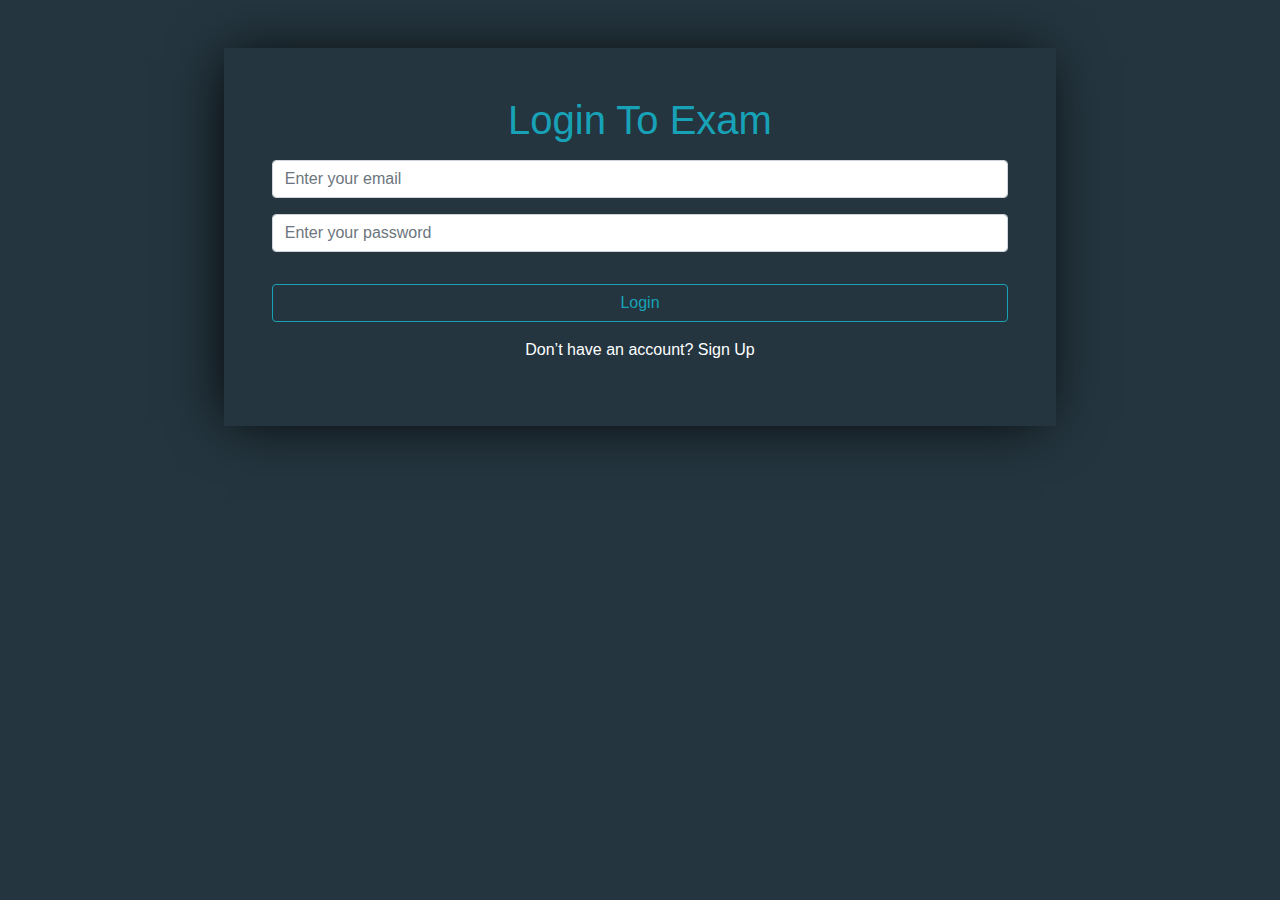
<file: index.html>
<!DOCTYPE html>
<html lang="en">
<head>
    <meta charset="UTF-8">
    <meta http-equiv="X-UA-Compatible" content="IE=edge">
    <meta name="viewport" content="width=device-width, initial-scale=1.0">
    <link rel="stylesheet" href="./css/bootsrap.css">
    <link rel="stylesheet" href="./css/style.css">
    <title>Registration</title>
</head>
<body>
    <span class="d-none" id="username"></span>
    <div class="container my-5 text-center ">
        <div class="group m-auto w-75 p-5">
            <h1> Login To Exam</h1>
            <input id="signinEmail" class="form-control my-3" placeholder="Enter your email" type="text">
            <input id="signinPassword" class="form-control my-3" placeholder="Enter your password" type="password">
            <p id="incorrect"></p>

            <button onclick="login()" class="btn btn-outline-info w-100 my-3">Login</button>
            <p class="text-white">Don’t have an account? <a class="text-white" href="signup.html">Sign Up</a></p>

        </div>
    </div>
  
    <script src="./js/main.js"></script>
    <script src="./js/jqeary.js"></script>
    <script src="./js/poper.js"></script>
    <script src="./js/bootsrap.js"></script>
    <script src="./js/main.js"></script>
</body>
</html>
</file>
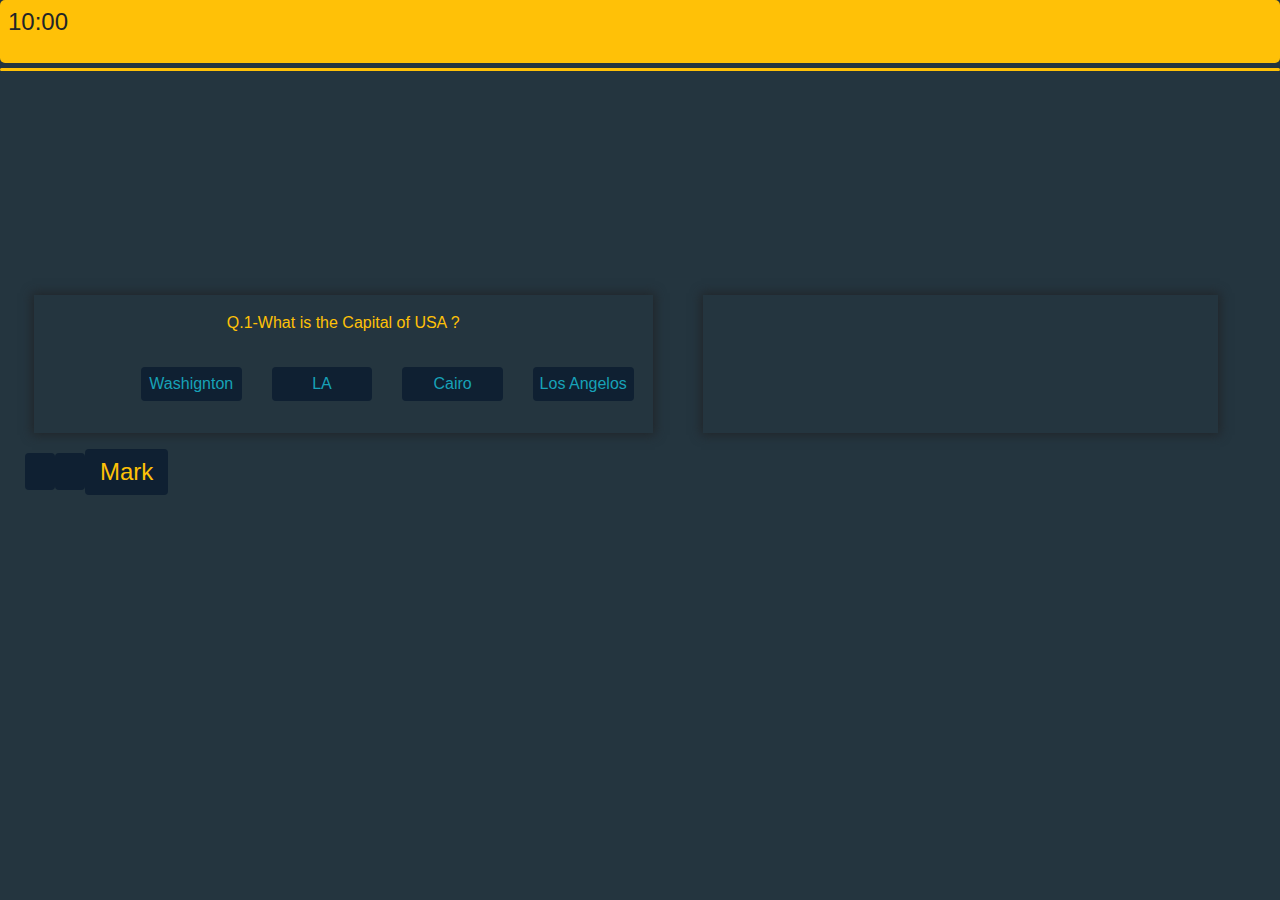
<file: exam.html>
<!DOCTYPE html>
<html lang="en">
  <head>
    <meta charset="UTF-8" />
    <meta http-equiv="X-UA-Compatible" content="IE=edge" />
    <meta name="viewport" content="width=device-width, initial-scale=1.0" />
    <link rel="stylesheet" href="./css/bootsrap.css" />
    <link rel="stylesheet" href="./css/style.css" />
    <link
      rel="stylesheet"
      href="https://cdnjs.cloudflare.com/ajax/libs/font-awesome/6.1.1/css/all.min.css"
      integrity="sha512-KfkfwYDsLkIlwQp6LFnl8zNdLGxu9YAA1QvwINks4PhcElQSvqcyVLLD9aMhXd13uQjoXtEKNosOWaZqXgel0g=="
      crossorigin="anonymous"
      referrerpolicy="no-referrer"
    />
    <!-- <script src="https://kit.fontawesome.com/3304859e00.js" crossorigin="anonymous"></script> -->

    <title>Exam Page</title>
  </head>
  <body>
    <!-- <p id="demo" class=" w-25 m-auto"></p> -->
    <!-- <div class="timer-container">
      <div id="Progress-contanier">
          <div id="progBar"></div>
      </div>
      <div id="timer"></div>
    </div> -->

    <!-- <div class="timer-container">
      <div id="Progress-contanier">
          <div id="progBar"></div>
      </div>
      <div id="timer"></div>
  </div> -->

    <!-- <div class="text-center"><p id="demo"></p></div>
  <div>
      <div class="col-12 text-center ">
          <p id="welcome"></p>
      </div>
  </div> -->
    <div class="time mw-100">
      <h4><span class="timeLimit">10:00</span></h4>
      <div>
        <div class="passed"></div>
        <div class="remain"></div>
      </div>
    </div>
    <div class="title d-flex justify-content-end">
      <!-- <h4>Q<span id="num"></span> of 10</h4> -->
    </div>

    <div class="col-12 p-4" id="wholepage">
      <div class="row" style="margin-top: 200px; margin-left: 10px">
        <div class="col-6 p-lg-3" style="box-shadow: 0 0 10px 2px">
          <div>
            <p class="text-center" id="textarea" cols="30" rows="10"></p>
          </div>

          <div class="col-6 p-md-3 d-flex" style="margin-left: 60px">
            <div class="col-6">
              <input class="ans-btn" type="button" id="fans1" />
            </div>
            <div class="col-6">
              <input class="ans-btn" type="button" id="fans2" />
            </div>
            <div class="col-6">
              <input class="ans-btn" type="button" id="fans3" />
            </div>
            <div class="col-6">
              <input class="ans-btn" type="button" id="fans4" />
            </div>
          </div>
        </div>

        <div
          class="col-5 p-lg-3"
          style="box-shadow: 0 0 10px 2px; margin-left: 50px"
          id="mark_area"
        >
          <p class="w-100 text-center" id="flagarea" cols="30" rows="10"></p>
        </div>
      </div>

      <div class="row">
        <div class="p-md-3">
          <span
            ><i class="fa-solid fa-circle-left" id="prev" onclick="Prev();"></i
          ></span>
          <span
            ><i class="fa-solid fa-circle-right" id="next" onclick="Next();"></i
          ></span>
          <button onclick="Flag()" id="mark">Mark</button>
        </div>
      </div>
    </div>
    <div class="text-center">
      <button class="mark" id="submit" onclick="result()">Submit</button>

      <div class="col-12 text-center" style="margin-bottom: 20px">
        <p id="result"></p>
      </div>
    </div>

    <script src="./js/main.js"></script>
    <script src="./js/jqeary.js"></script>
    <script src="./js/poper.js"></script>
    <script src="./js/bootsrap.js"></script>
    <script src="./js/main.js"></script>
  </body>
</html>
</file>
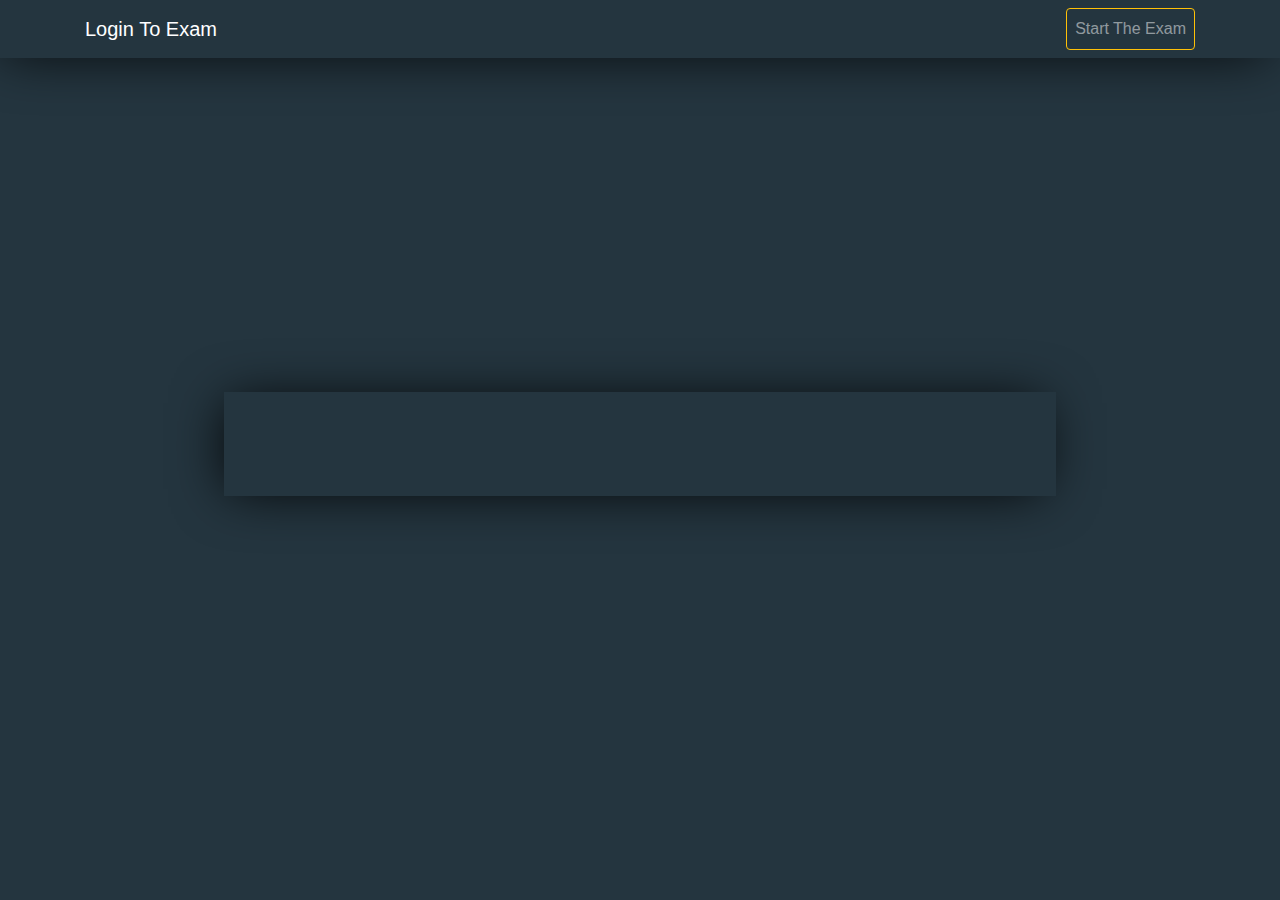
<file: home.html>
<!DOCTYPE html>
<html lang="en">
  <head>
    <meta charset="UTF-8" />
    <meta http-equiv="X-UA-Compatible" content="IE=edge" />
    <meta name="viewport" content="width=device-width, initial-scale=1.0" />
    <link rel="stylesheet" href="./css/bootsrap.css" />
    <link rel="stylesheet" href="./css/style.css" />
    <title>Login To Exam</title>
  </head>
  <body id="home">
    <nav class="navbar navbar-expand-lg navbar-dark group">
      <div class="container">
        <a class="navbar-brand" href="#">Login To Exam</a>
        <button
          class="navbar-toggler"
          type="button"
          data-toggle="collapse"
          data-target="#navbarSupportedContent"
          aria-controls="navbarSupportedContent"
          aria-expanded="false"
          aria-label="Toggle navigation"
        >
          <span class="navbar-toggler-icon"></span>
        </button>
        <div class="collapse navbar-collapse" id="navbarSupportedContent">
          <ul class="navbar-nav ml-auto">
            <li class="nav-item">
              <a
                onclick="startExam()"
                class="nav-link btn btn-outline-warning"
                href="exam.html"
                >Start The Exam</a
              >
            </li>
          </ul>
        </div>
      </div>
    </nav>
    <div class="container my-5 text-center h-100 d-flex align-items-center">
      <div class="group m-auto w-75 p-5">
        <h1 id="username"></h1>
      </div>
    </div>

    <script src="./js/main.js"></script>
    <script src="./js/jqeary.js"></script>
    <script src="./js/poper.js"></script>
    <script src="./js/bootsrap.js"></script>
    <script src="./js/main.js"></script>
  </body>
</html>
</file>
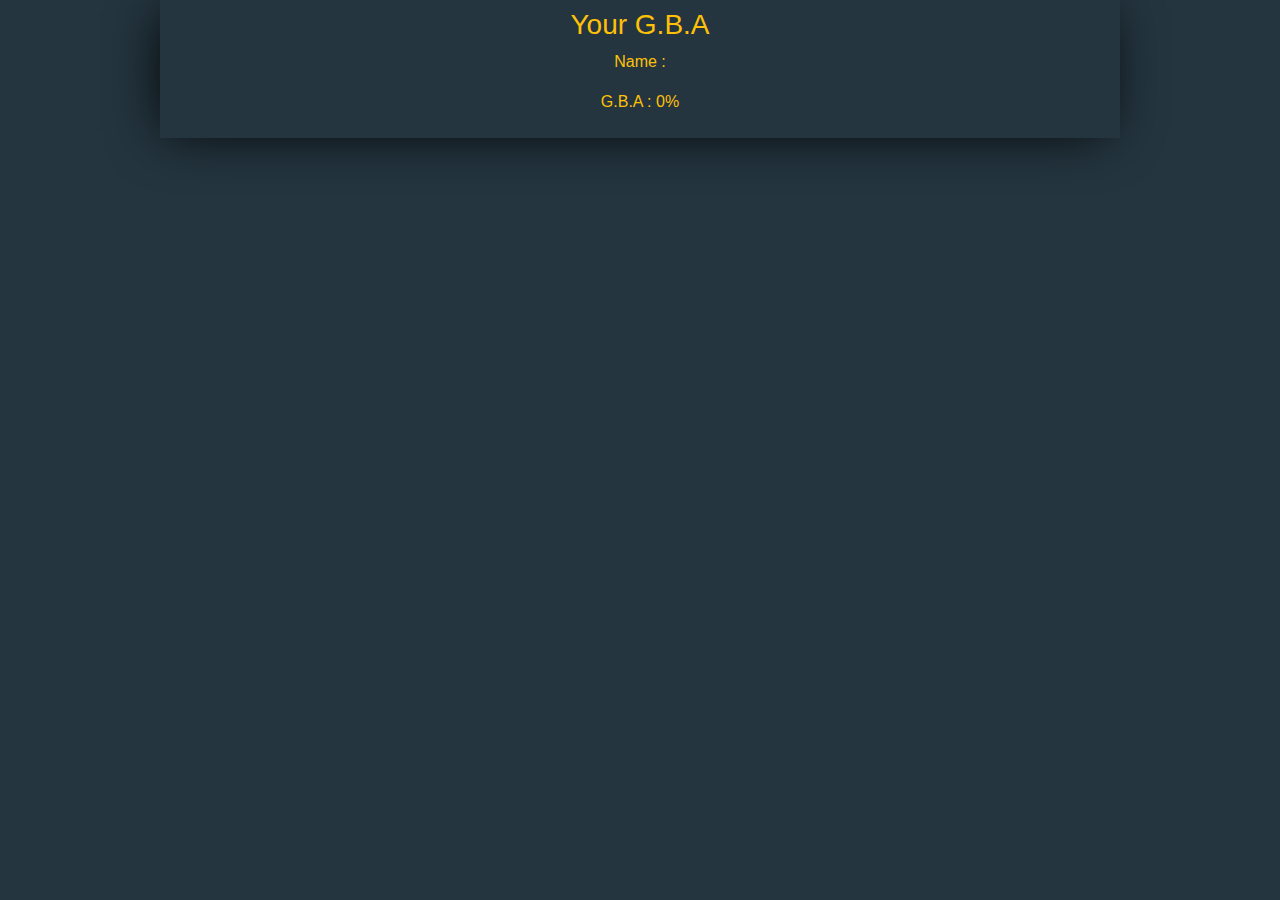
<file: result.html>
<!DOCTYPE html>
<html lang="en">
  <head>
    <meta charset="UTF-8" />
    <meta http-equiv="X-UA-Compatible" content="IE=edge" />
    <meta name="viewport" content="width=device-width, initial-scale=1.0" />
    <link rel="stylesheet" href="./css/bootsrap.css" />
    <link rel="stylesheet" href="./css/style.css" />
    <title>Result page</title>
  </head>
  <body>
    <div
      class="container w-25 m-auto text-warning my-4 text-center group m-auto w-75 p-2"
    >
      <h3>Your G.B.A</h3>

      <p>Name : <span id="name" class="resut-data"></span></p>
      <p>G.B.A : <span id="gba" class="resut-data"></span></p>
    </div>

    <script>
      var spanName = document.getElementById("name");
      spanName.innerHTML = localStorage.getItem("sessionUsername");
      var userReslut = sessionStorage.getItem("result");
      var spanGba = document.getElementById("gba");
      spanGba.innerHTML = `${(userReslut / 5) * 100}%`;
    </script>

    <!-- <script src="./js/bootsrap.js"></script> -->
  </body>
</html>
</file>
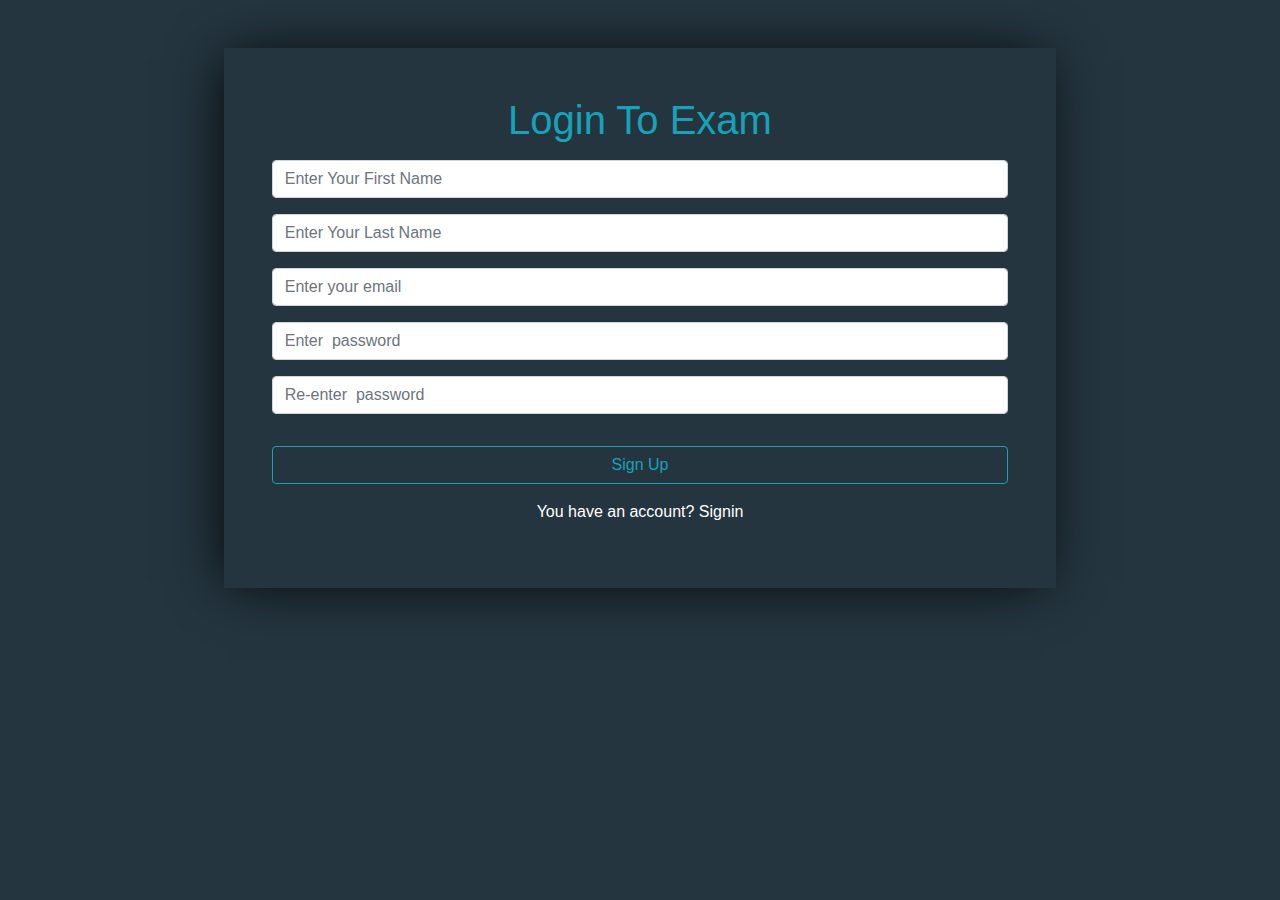
<file: signup.html>
<!DOCTYPE html>
<html lang="en">
  <head>
    <meta charset="UTF-8" />
    <meta http-equiv="X-UA-Compatible" content="IE=edge" />
    <meta name="viewport" content="width=device-width, initial-scale=1.0" />
    <link rel="stylesheet" href="./css/bootsrap.css" />
    <link rel="stylesheet" href="./css/style.css" />
    <title>sign page</title>
  </head>
  <body>
    <span class="d-none" id="username"></span>

    <div class="container my-5 text-center">
      <div class="group m-auto w-75 p-5">
        <h1>Login To Exam</h1>

        <input
          id="signupName"
          class="form-control my-3"
          placeholder="Enter Your First Name"
          type="text"
        />
        <input
          id="signupLastName"
          class="form-control my-3"
          placeholder="Enter Your Last Name"
          type="text"
        />
        <input
          id="signupEmail"
          class="form-control my-3"
          placeholder="Enter your email"
          type="email"
        />

        <input
          id="signupPassword"
          class="form-control my-3"
          placeholder="Enter  password"
          type="password"
        />
        <input
          id="signupRenterPassword"
          class="form-control my-3"
          placeholder="Re-enter  password"
          type="password"
        />

        <p id="exist"></p>

        <button onclick=" signUp()" class="btn btn-outline-info w-100 my-3">
          Sign Up
        </button>
        <p class="text-white">
          You have an account?
          <a class="text-white" href="index.html">Signin</a>
        </p>
      </div>
    </div>

    <script src="./js/main.js"></script>
    <script src="./js/jqeary.js"></script>
    <script src="./js/poper.js"></script>
    <script src="./js/bootsrap.js"></script>
    <script src="./js/main.js"></script>
  </body>
</html>
</file>
<file: css/style.css>
body {
    background: #24353f;
    font-family: 'Titillium Web', sans-serif;
    margin: 0;
    padding: 0;
    box-sizing: border-box;
}

#home {
    height: 75vh;
}

h1 {
    color: #17a2b8;
}

.group {
    box-shadow: -5px 2px 54px -9px rgba(0, 0, 0, 1);
}

/* #qustion {
    height: 400px ;
    width: 100%;
}

#markList {
    height:400px;
    width: 100%;

}  */


.time{
    background-color: #FFC107;
    width: 100%;
    padding: 8px;
    border-radius: 5px;
}
.time div{
    height: 10px;
    display: flex;
    width: 100%;
}

.remain, .passed{
    background-color: #FFC107;
    /* border-radius: 5px; */
}

.title{
    color: #FFC107;
    width: 100%;
    margin-top: 5px;
    border-bottom: 3px solid #FFC107;
    border-radius: 5px;

}

#prev, #next , #mark,#submit{
    padding: 5px 15px;
    background-color: #0f2032;
    color:#FFC107;    
    border: none;
    outline: none;
    border-radius: 4px;
    cursor: pointer;
    font-size: x-large;
    
}

#submit{
    padding: 5px 15px;
    background-color: #0f2032;
    color:#FFC107;    
    border: none;
    outline: none;
    border-radius: 4px;
    cursor: pointer;
    font-size: x-large;
    display: none;
    
}


.markedbtn{
    padding: 5px;
    height: 100%;
    overflow: auto;
    /* overflow: hidden; */
}

.markedbtn div{
    background-color: #24353f;
    padding: 5px;
    display: flex;
    justify-content: space-between;
    align-items: center;
    margin-bottom: 10px;
    border-radius: 8px;
}
/* 
.marked {
    overflow-y: scroll;
    overflow: hidden;
} */

.markedbtn div i{
    cursor: pointer;
    /* overflow: scroll; */
}

.markedbtn div span{
    cursor: pointer;
 
}

.options{
    display: flex;
    /* justify-content: space-between; */
    align-items: center;
    /* align-self: flex-end; */
    width: 100%;
    /* margin-top: 25px; */
}


#demo {
    color: #FFC107;
}


#textarea {
    color: #FFC107;
}



  .flagbtn {
    color:#17a2b8;
    background-color:#0f2032;
    border-radius: 50px;
    border: none;
    
  }



  #fans1,#fans2,#fans3,#fans4{
    width: 100%;
    padding: 5px;
    border: none;
    cursor: pointer;
    background-color:#0f2032;
    color: #17a2b8;
    border-radius: 4px;
   }

   #fans1:hover , #fans2:hover , #fans3:hover ,  #fans4:hover   {
    color:#FFC107;
    /* background-color: #17a2b8; */
    transition: 0.4s;
   }
</file>
